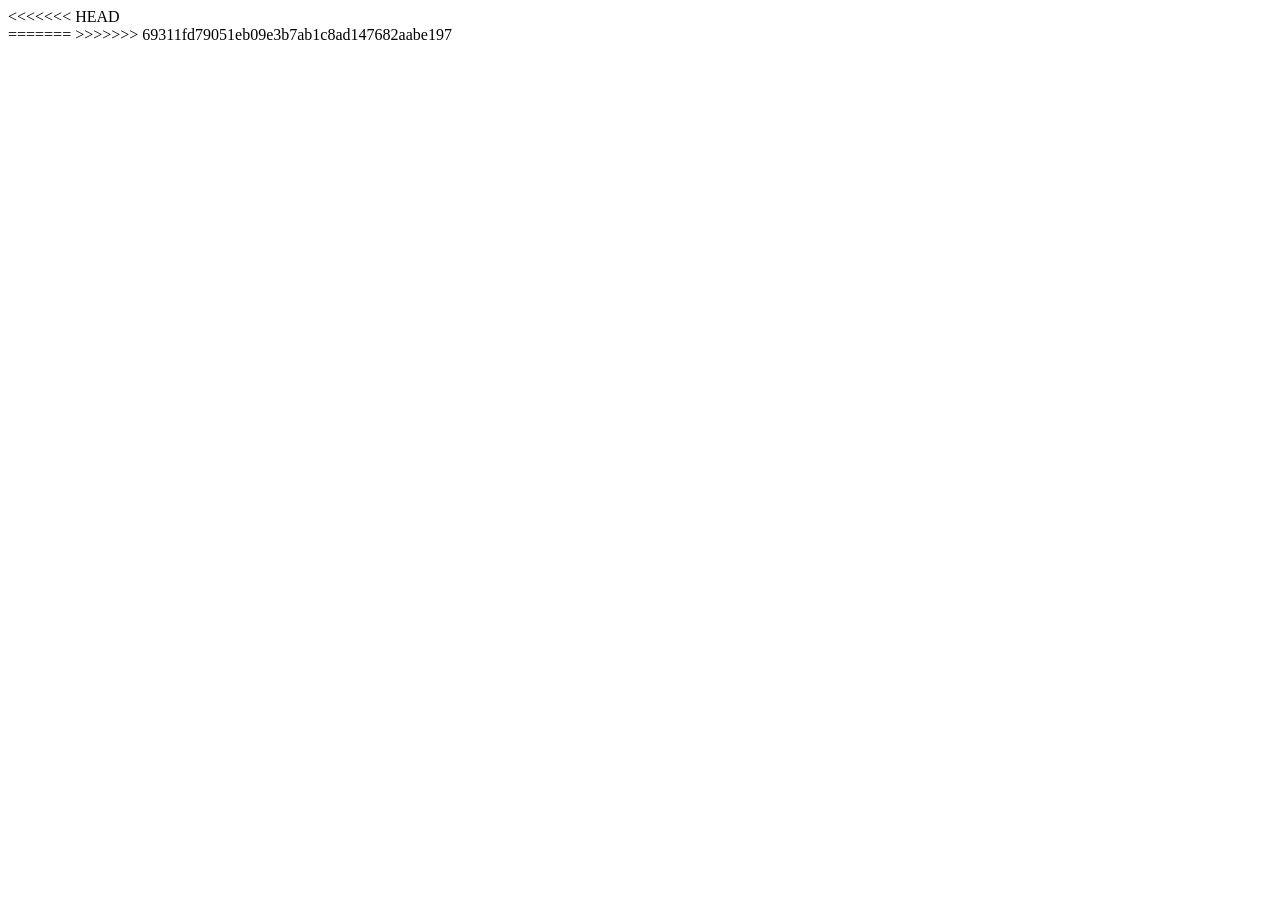
<file: index.html>
<<<<<<< HEAD
<!doctype html>
<html lang="en">
  <head>
    <meta charset="UTF-8" />
    <link rel="icon" type="image/svg+xml" href="/vite.svg" />
    <meta name="viewport" content="width=device-width, initial-scale=1.0" />
    <title data-default>Vite + React + TS</title>
    <meta property="og:image" content="https://bolt.new/static/og_default.png" />
    <meta name="twitter:card" content="summary_large_image" />
    <meta name="twitter:image" content="https://bolt.new/static/og_default.png" />
  </head>
  <body>
    <div id="root"></div>
    <script type="module" src="/src/main.tsx"></script>
  </body>
</html>
=======

>>>>>>> 69311fd79051eb09e3b7ab1c8ad147682aabe197
</file>
